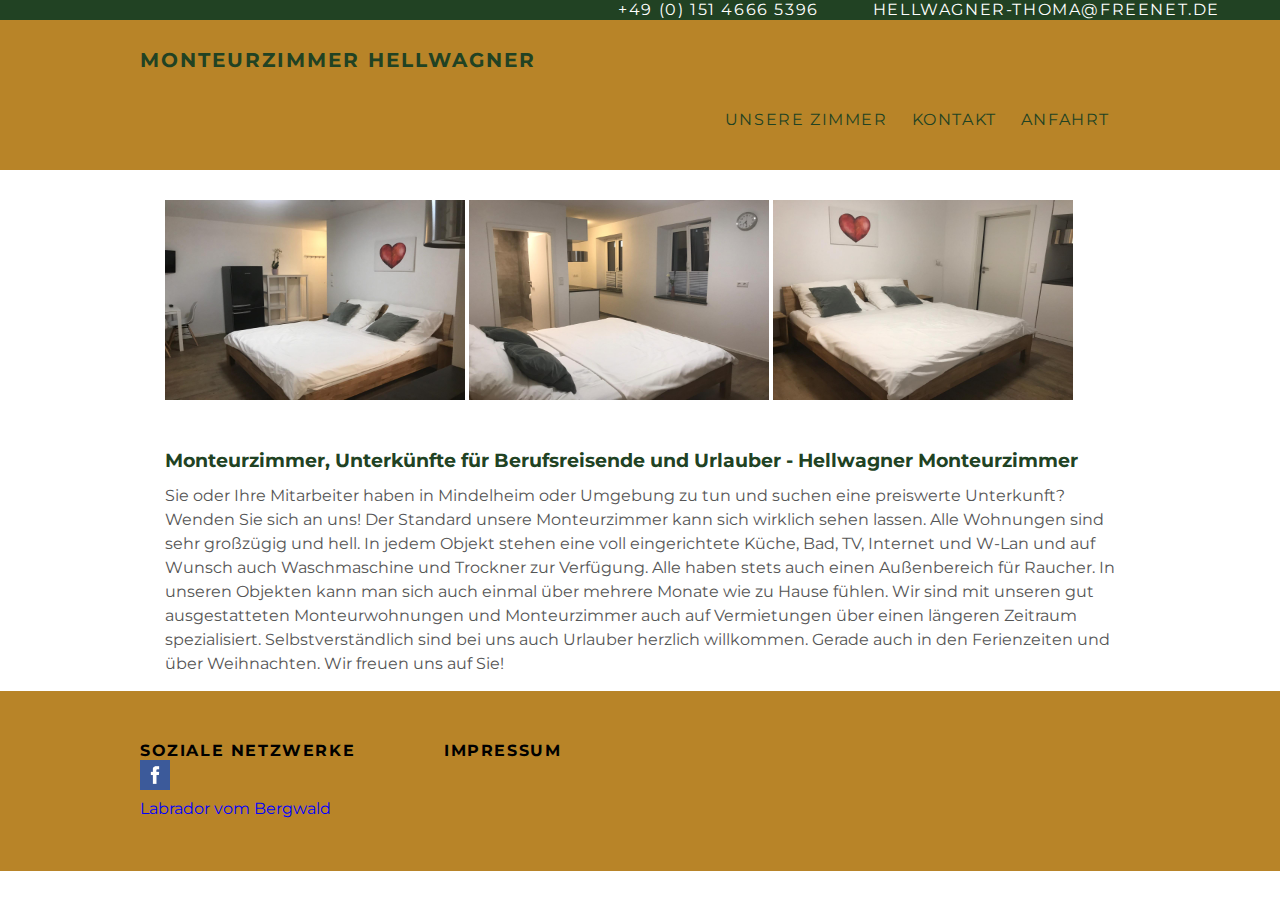
<file: index.html>
<!DOCTYPE html>
<meta charset="utf-8">
<html>
<head> <title>Monteurzimmer Hellwagner</title>
<link href="lightbox.css" rel="stylesheet">
 <link rel="stylesheet" type="text/css" href="styles.css">
 <script async src="//pagead2.googlesyndication.com/pagead/js/adsbygoogle.js"></script>
<script>
  (adsbygoogle = window.adsbygoogle || []).push({
    google_ad_client: "ca-pub-7277673251813816",
    enable_page_level_ads: true
  });
</script>
</head>
 <body>
   <div id="infodaten">
     <div class="box">
       <ul id="infodatenliste">
         <li><a href="tel:015146665396">+49 (0) 151 4666 5396</a></li>
         <li><a href="mailto:hellwagner-thoma@freenet.de">hellwagner-thoma@freenet.de</a></li>
   </div>
 </div>
   <div id="header">
  <div class="container">
   <a id="header-title" href="index.html">Monteurzimmer Hellwagner</a>
   <ul id="header-nav">
    <li><a href="unserezimmer.html">Unsere Zimmer</a></li>
    <li><a href="mailto:hellwagner-thoma@freenet.de">Kontakt</a></li>
    <li><a href="anfahrt.html">Anfahrt</a></li>
   </ul>
  </div>
 </div>
   <div id="content">
      <div id="bilder">
      <a id="bild1" href="1.png" data-lightbox="image-1" data-title="My caption"><img class="example-image" src="1.png" alt="Zimmer 1"></a>
      <a id="bild2" href="2.png" data-lightbox="image-1" data-title="My caption"><img class="example-image" src="2.png" alt="Zimmer 2"></a>
      <a id="bild3" href="3.png" data-lightbox="image-1" </a>
      <a id="bild3" href="4.png" data-lightbox="image-1" </a>
      <a id="bild3" href="5.png" data-lightbox="image-1" data-title="My caption"><img class="example-image" src="5.png" alt="Zimmer 5"></a>
    </div>
    <div class="container">
      <div class="post">
      <h3 class="post-title">Monteurzimmer, Unterkünfte für Berufsreisende und Urlauber - Hellwagner Monteurzimmer</h3>
      <div class="post-content">
       <p style="margin-bottom: 12px"><p>Sie oder Ihre Mitarbeiter haben in Mindelheim oder Umgebung zu tun und suchen eine
          preiswerte Unterkunft? Wenden Sie sich an uns! Der Standard unsere Monteurzimmer
          kann sich wirklich sehen lassen. Alle Wohnungen sind sehr großzügig und hell. In
          jedem Objekt stehen eine voll eingerichtete Küche, Bad, TV, Internet und W-Lan und
          auf Wunsch auch Waschmaschine und Trockner zur Verfügung. Alle haben stets auch einen
          Außenbereich für Raucher. In unseren Objekten kann man sich auch einmal über
          mehrere Monate wie zu Hause fühlen. Wir sind mit unseren gut ausgestatteten
          Monteurwohnungen und Monteurzimmer auch auf Vermietungen über einen längeren Zeitraum
          spezialisiert. Selbstverständlich sind bei uns auch Urlauber herzlich willkommen.
          Gerade auch in den Ferienzeiten und über Weihnachten. Wir freuen uns auf Sie!</p>
       </p>
      </div>
      </div>
    </div>
  </div>
   <div id="footer">
     <div class="container">
      <div class="column">
        <h4>Soziale Netzwerke</h4>
        <p>
         <a href="https://www.facebook.com/daniela.hellwagnerthoma" target="_blank"><img src="fb.png"></a>
         <br>
         <a href="https://www.facebook.com/Labrador-vom-Bergwaldde" target="_blank">Labrador vom Bergwald</a>
        </p>
      </div>
      <div class="column">
       <h4><a href="impressum.html" style="color: black">Impressum</h4>
      </div>
     </div>
    </div>
    <script src="lightbox-plus-jquery.js"></script>
    <script>
    lightbox.option({
      'resizeDuration': 200,
      'wrapAround': true,
      'maxWidth': 900,
    })
    </script>
 </body>
</html>
</file>
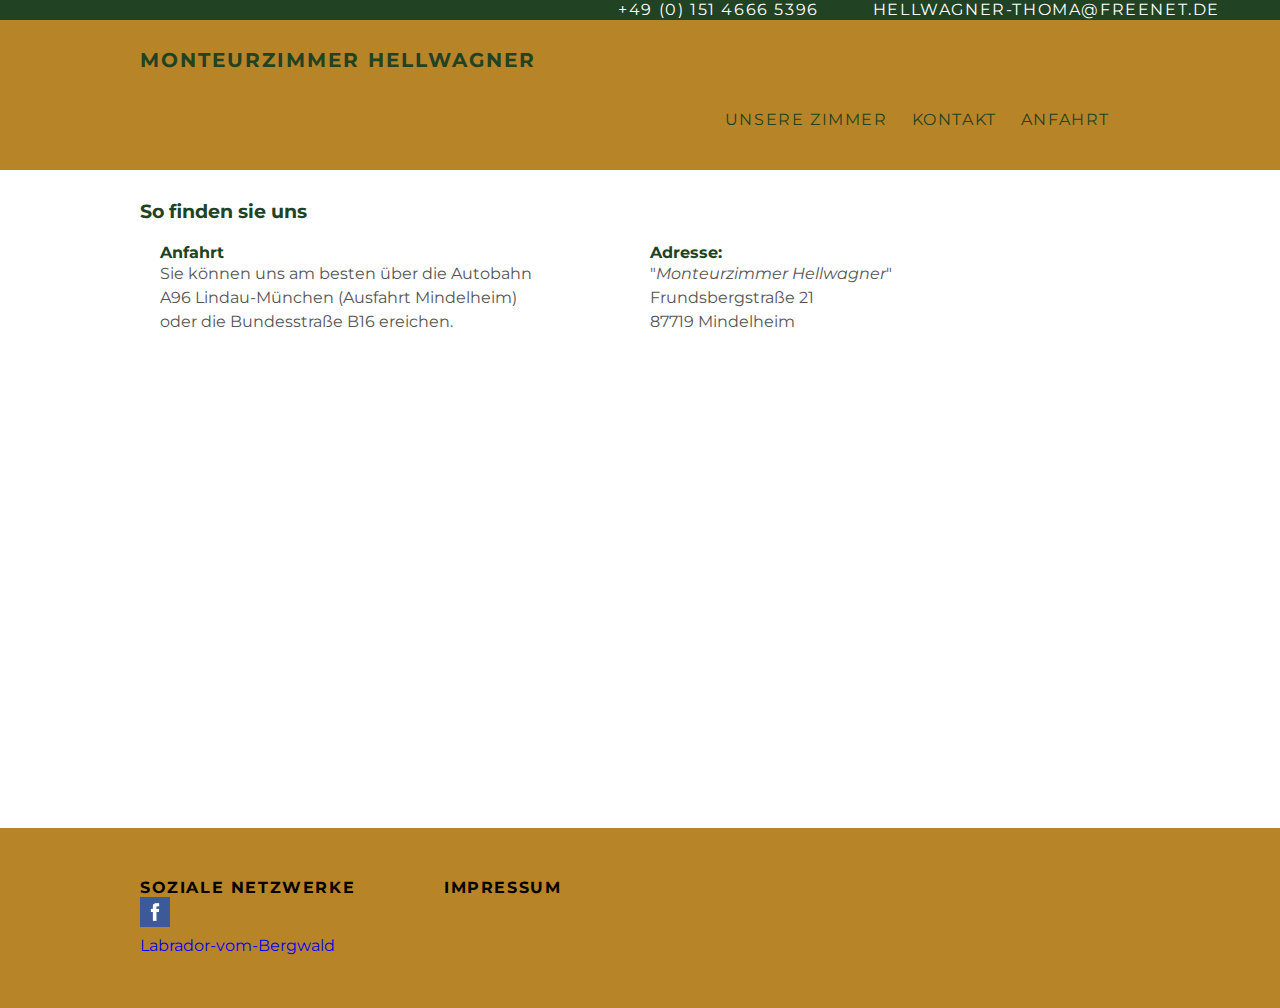
<file: anfahrt.html>
<!DOCTYPE html>
<meta charset="utf-8">
 <html>
  <head>
   <title>Monteurzimmer Hellwagner</title>
    <link rel="stylesheet" type="text/css" href="styles.css">
    <link href="lightbox.css" rel="stylesheet">
    <script async src="//pagead2.googlesyndication.com/pagead/js/adsbygoogle.js"></script>
<script>
  (adsbygoogle = window.adsbygoogle || []).push({
    google_ad_client: "ca-pub-7277673251813816",
    enable_page_level_ads: true
  });
</script>
  </head>
  <body>
    <div id="infodaten">
      <div class="box">
        <ul id="infodatenliste">
          <li><a href="tel:015146665396">+49 (0) 151 4666 5396</a></li>
          <li><a href="mailto:hellwagner-thoma@freenet.de">hellwagner-thoma@freenet.de</a></li>
    </div>
  </div>
<div id="header">
    <div class="container">
     <a id="header-title" href="index.html">Monteurzimmer Hellwagner</a>
      <ul id="header-nav">
       <li><a href="unserezimmer.html">Unsere Zimmer</a></li>
       <li><a href="mailto:hellwagner-thoma@freenet.de">Kontakt</a></li>
       <li><a href="anfahrt.html">Anfahrt</a></li>
     </ul>
    </div>
</div>
<div id="contentanfahrt">
   <div class="container">
    <div class="anfahrt">
     <h3 class="anfahrt-title">So finden sie uns</h3>
     <div class="fahrt">
      <h4>Anfahrt</h4>
      <p>
        Sie können uns am besten über die Autobahn
        <br>
         A96 Lindau-München (Ausfahrt Mindelheim)
        <br>
         oder die Bundesstraße B16 ereichen.
       </p>
     </div>
     <div class="fahrt">
      <h4>Adresse:</h4>
      <p>
        "<em>Monteurzimmer Hellwagner</em>"<br>
         Frundsbergstraße 21<br>
         87719 Mindelheim
       </p>
     </div>
     <div class"fahrt2">
      <iframe src="https://www.google.com/maps/embed?pb=!1m14!1m12!1m3!1d261621.5868587217!2d10.462813308672894!3d48.04110560990376!2m3!1f0!2f0!3f0!3m2!1i1024!2i768!4f13.1!5e0!3m2!1sde!2sde!4v1543856000606" width="600" height="450" frameborder="0" style="border:0" allowfullscreen></iframe>
     </div>
      </div>
    </div>
</div>
<div id="footer">
     <div class="container">
      <div class="column">
        <h4>Soziale Netzwerke</h4>
        <p>
         <a href="https://www.facebook.com/daniela.hellwagnerthoma" target="_blank"><img src="fb.png"></a>
         <br>
         <a href="https://www.facebook.com/Labrador-vom-Bergwaldde">Labrador-vom-Bergwald</a>
        </p>
      </div>
      <div class="column">
       <h4><a href="impressum.html" style="color: black">Impressum</h4>
      </div>
     </div>
</div>
<script src="lightbox-plus-jquery.js"></script>
<script>
lightbox.option({
  'resizeDuration': 200,
  'wrapAround': true,
  'maxWidth': 900,
})
</script>
 </body>
</html>
</file>
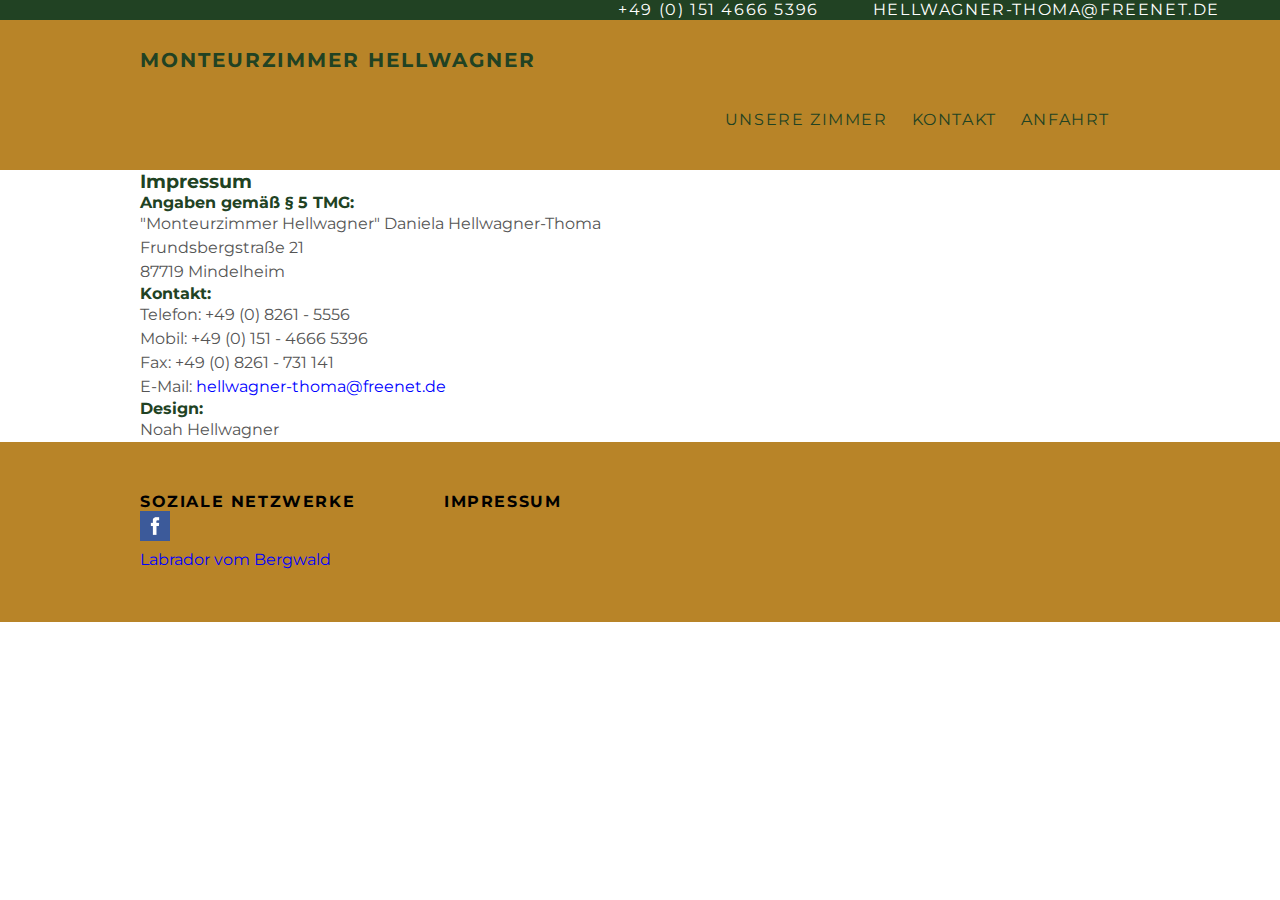
<file: impressum.html>
<!DOCTYPE html>
<meta charset="utf-8">
<html>
<head>
 <title>Monteurzimmer Hellwagner</title>
 <link rel="stylesheet" type="text/css" href="styles.css">
 <script async src="//pagead2.googlesyndication.com/pagead/js/adsbygoogle.js"></script>
<script>
  (adsbygoogle = window.adsbygoogle || []).push({
    google_ad_client: "ca-pub-7277673251813816",
    enable_page_level_ads: true
  });
</script>
</head>
 <body>
   <div id="infodaten">
     <div class="box">
       <ul id="infodatenliste">
         <li><a href="tel:015146665396">+49 (0) 151 4666 5396</a></li>
         <li><a href="mailto:hellwagner-thoma@freenet.de">hellwagner-thoma@freenet.de</a></li>
   </div>
 </div>
   <div id="header">
  <div class="container">
   <a id="header-title" href="index.html">Monteurzimmer Hellwagner</a>
   <ul id="header-nav">
    <li><a href="unserezimmer.html">Unsere Zimmer</a></li>
    <li><a href="mailto:hellwagner-thoma@freenet.de">Kontakt</a></li>
    <li><a href="anfahrt.html">Anfahrt</a></li>
   </ul>
  </div>
 </div>
   <div id="contentimpressum"></div>
    <div class="container">
      <div class="impressum">
      <h3 class="impressum-titel">Impressum</h3>
      <h4 class="impressum-angaben">Angaben gemäß § 5 TMG:</h4>
      <div class="firmendaten">
        <p>"Monteurzimmer Hellwagner" Daniela Hellwagner-Thoma</p>
        <p>Frundsbergstraße 21</p>
        <p>87719 Mindelheim</p>
      </div>
      <h4 class="impressum-kontakt">Kontakt:</h4>
      <div class="kontaktdaten">
        <p>Telefon: +49 (0) 8261 - 5556</p>
        <p>Mobil: +49 (0) 151 - 4666 5396</p>
        <p>Fax: +49 (0) 8261 - 731 141</p>
        <p>E-Mail: <a href="mailto:hellwagner-thoma@freenet.de">hellwagner-thoma@freenet.de</a></p>
      </div>
      <h4 class="impressum-design">Design:</h4>
      <div class="designer">
        <p>Noah Hellwagner</p>
      </div>
      </div>
    </div>
   <div id="footer">
     <div class="container">
      <div class="column">
        <h4>Soziale Netzwerke</h4>
        <p>
         <a href="https://www.facebook.com/daniela.hellwagnerthoma" target="_blank"><img src="fb.png"></a>
         <br>
         <a href="https://www.facebook.com/Labrador-vom-Bergwaldde">Labrador vom Bergwald</a>
        </p>
      </div>
      <div class="column">
       <h4><a href="impressum.html" style="color: black">Impressum</h4>
      </div>
     </div>
    </div>
 </body>
</html>
</file>
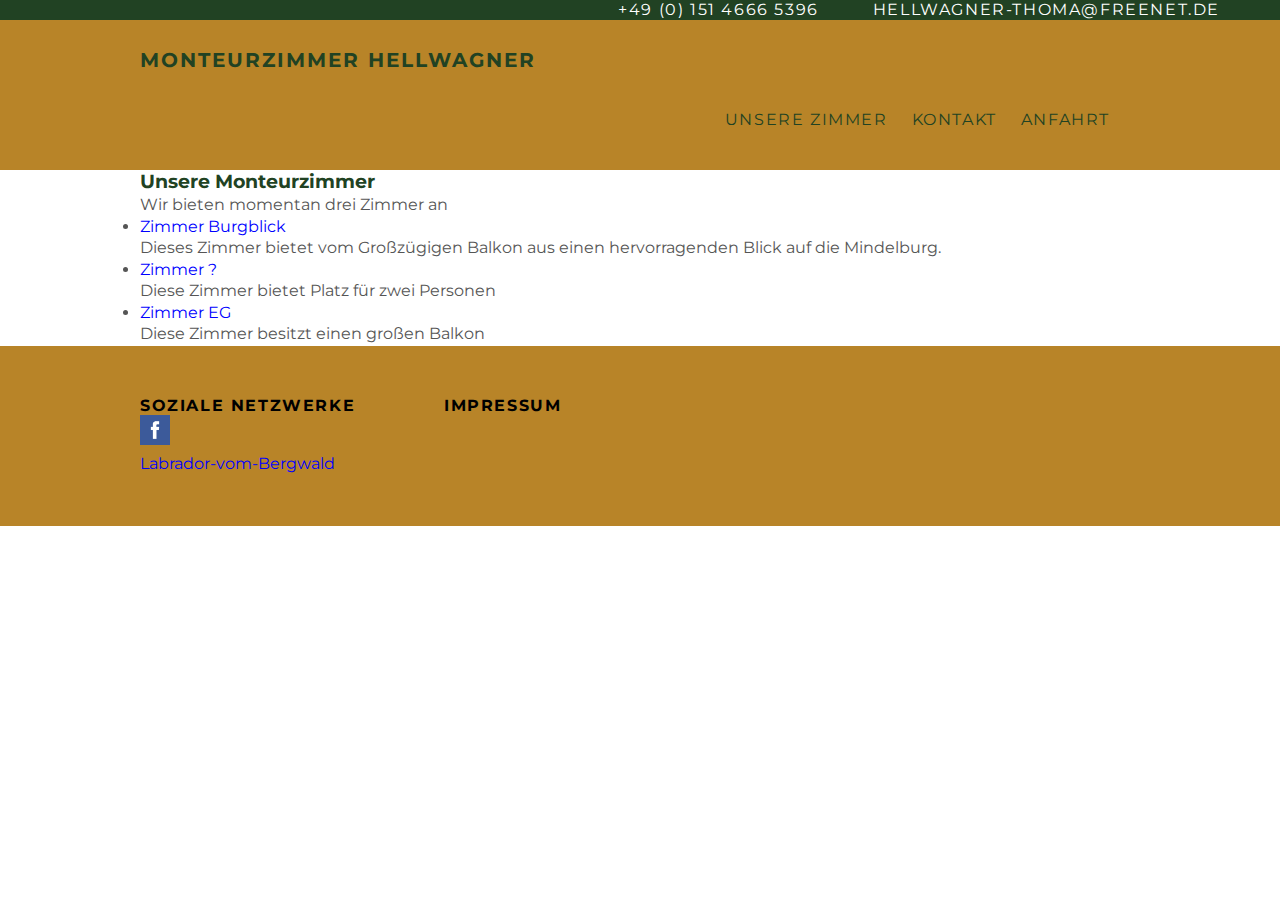
<file: unserezimmer.html>
<!DOCTYPE html>
<meta charset="utf-8">
<html>
<head>
 <title>Monteurzimmer Hellwagner</title>
 <link rel="stylesheet" type="text/css" href="styles.css">
 <script async src="//pagead2.googlesyndication.com/pagead/js/adsbygoogle.js"></script>
<script>
  (adsbygoogle = window.adsbygoogle || []).push({
    google_ad_client: "ca-pub-7277673251813816",
    enable_page_level_ads: true
  });
</script>
</head>
 <body>
   <div id="infodaten">
     <div class="box">
       <ul id="infodatenliste">
         <li><a href="tel:015146665396">+49 (0) 151 4666 5396</a></li>
         <li><a href="mailto:hellwagner-thoma@freenet.de">hellwagner-thoma@freenet.de</a></li>
   </div>
 </div>
   <div id="header">
  <div class="container">
   <a id="header-title" href="index.html">Monteurzimmer Hellwagner</a>
   <ul id="header-nav">
    <li><a href="unserezimmer.html">Unsere Zimmer</a></li>
    <li><a href="mailto:hellwagner-thoma@freenet.de">Kontakt</a></li>
    <li><a href="anfahrt.html">Anfahrt</a></li>
   </ul>
  </div>
 </div>
   <div id="contentzimmer"></div>
    <div class="container">
      <div class="about">
      <h3 class="about-title">Unsere Monteurzimmer</h3>
      <div class="about-content">
        <p>Wir bieten momentan drei Zimmer an</p>
          <ul>
            <li><a href="zimmer1.html">Zimmer Burgblick</a></li>
              <p>Dieses Zimmer bietet vom Großzügigen Balkon aus einen hervorragenden Blick auf die Mindelburg.</p>
            <li><a href="zimmer2.html">Zimmer ?</a></li>
              <p>Diese Zimmer bietet Platz für zwei Personen</p>
            <li><a href="zimmer3.html">Zimmer EG</a></li>
              <p>Diese Zimmer besitzt einen großen Balkon</p>
      </div>
      </div>
    </div>
   <div id="footer">
     <div class="container">
      <div class="column">
        <h4>Soziale Netzwerke</h4>
        <p>
         <a href="https://www.facebook.com/daniela.hellwagnerthoma" target="_blank"><img src="fb.png"></a>
         <br>
         <a href="https://www.facebook.com/Labrador-vom-Bergwaldde">Labrador-vom-Bergwald</a>
        </p>
      </div>
      <div class="column">
       <h4><a href="impressum.html" style="color: black">Impressum</h4>
      </div>
     </div>
    </div>
 </body>
</html>
</file>
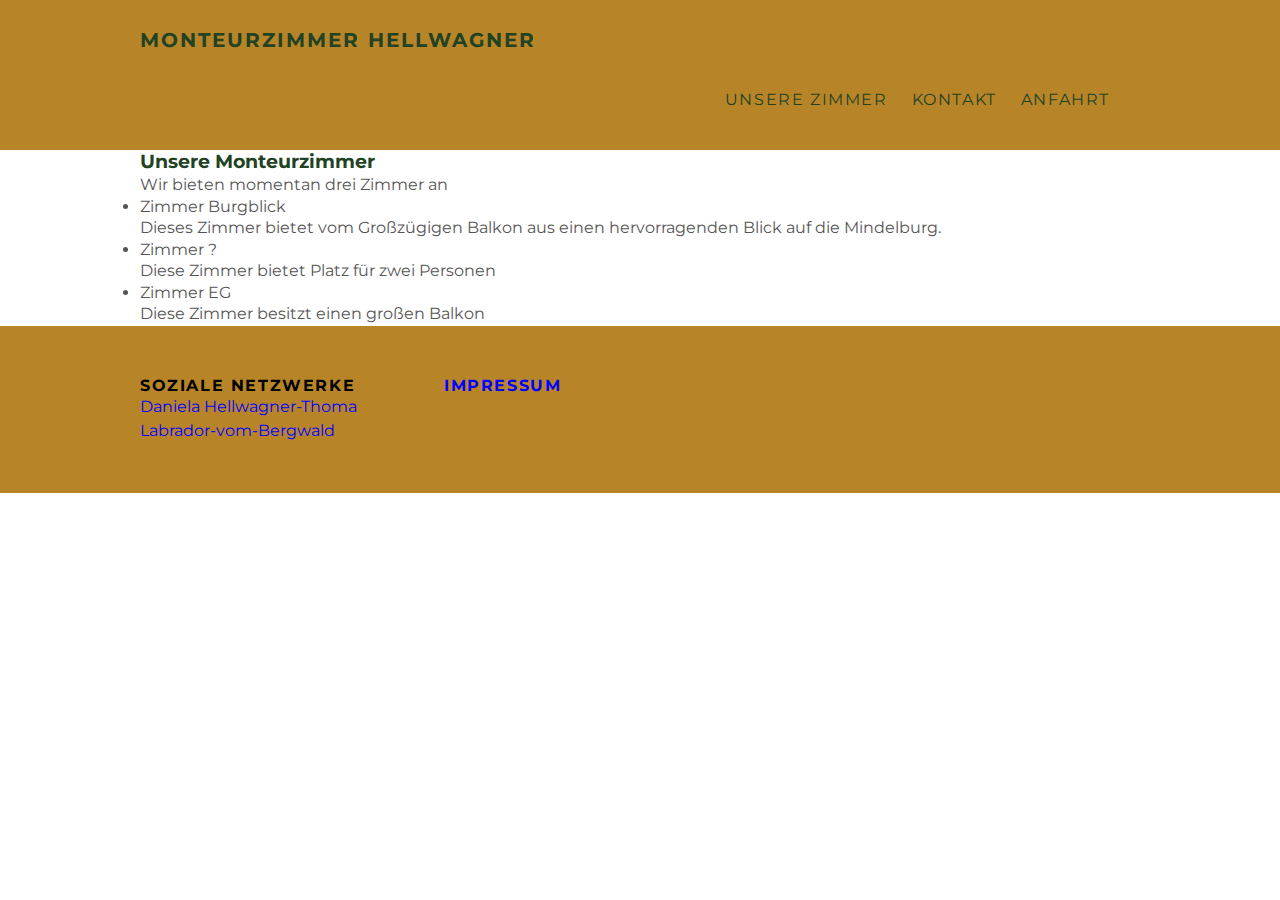
<file: zimmer1.html>
<!DOCTYPE html>
<meta charset="utf-8">
<html>
<head>
 <title>Monteurzimmer Hellwagner</title>
 <link rel="stylesheet" type="text/css" href="styles.css">
</head>
 <body>
   <div id="header">
  <div class="container">
   <a id="header-title" href="index.html">Monteurzimmer Hellwagner</a>
   <ul id="header-nav">
    <li><a href="about.html">Unsere Zimmer</a></li>
    <li><a href="mailto:hellwagner-thoma@freenet.de">Kontakt</a></li>
    <li><a href="anfahrt.html">Anfahrt</a></li>
   </ul>
  </div>
 </div>
   <div id="contentzimmer"></div>
    <div class="container">
      <div class="about">
      <h3 class="about-title">Unsere Monteurzimmer</h3>
      <div class="about-content">
        <p>Wir bieten momentan drei Zimmer an</p>
          <ul>
            <li> Zimmer Burgblick </li>
              <p>Dieses Zimmer bietet vom Großzügigen Balkon aus einen hervorragenden Blick auf die Mindelburg.</p>
            <li> Zimmer ?</li>
              <p>Diese Zimmer bietet Platz für zwei Personen</p>
            <li> Zimmer EG</li>
              <p>Diese Zimmer besitzt einen großen Balkon</p>
      </div>
      </div>
    </div>
   <div id="footer">
     <div class="container">
      <div class="column">
        <h4>Soziale Netzwerke</h4>
        <p>
         <a href="https://www.facebook.com/daniela.hellwagnerthoma">Daniela Hellwagner-Thoma</a>
         <br>
         <a href="https://www.facebook.com/Labrador-vom-Bergwaldde">Labrador-vom-Bergwald</a>
        </p>
      </div>
      <div class="column">
       <h4><a href="impressum.html">Impressum</h4>
      </div>
     </div>
    </div>
 </body>
</html>
</file>
<file: styles.css>
@import url(http://fonts.googleapis.com/css?family=Montserrat:400,700);
body {
  color: #555;
  margin: 0;
  font-family: 'Montserrat', sans-serif;
}
*{margin: 0px; padding: 0px}
#infodaten {
  background-color: #214223;
  height: 20px;
  line-height: 20px;
}
#infodaten a {
  color: white;
  text-decoration: none;
  text-transform: uppercase;
  letter-spacing: 0.1em;
}
#infodaten a:hover {
  color: black;
}
#infodatenliste {
  float: right;
  margin-right: 60px;
}
#infodatenliste li {
  display: inline;
  padding-left: 50px;
}
#header {
  background-color: #b88428;
  height: 150px;
  line-height: 80px;
}
#header a {
  color: #214223;
  text-decoration: none;
  text-transform: uppercase;
  letter-spacing: 0.1em;
}
#header a:hover {
  color: white;
}
#header-title {
  display: block;
  float: left;
  font-size: 20px;
  font-weight: bold;
}
#header-nav {
  display: block;
  float: right;
  margin-top: 60px;
  padding-right: 30px;
}
#header-nav li {
  display: inline;
  padding-left: 20px;
}
.container {
  max-width: 1000px;
  margin: 0 auto;
}
#footer {
  background-color: #b88428;
  padding: 50px 0;
}
#footer p {
  color: black;
}
#footer h4 {
  color: black;
  text-transform: uppercase;
  letter-spacing: 0.1em;
}
#footer img {
  width: 30px;
  height: 30px;
}
.column {
  min-width: 300px;
  display: inline-block;
  vertical-align: top;
}
a {
  color: blue ;
  text-decoration: none;
}
a:hover {
  color: white;
}
.post {
  max-width: 950px;
  margin: 0 auto;
  padding: 15px 0;
}
p {
  line-height: 1.5
}
h1, h2, h3, h4{
  color: #214223
}
#bilder {
  max-width: 950px;
  margin: 0 auto;
  padding: 30px 0;
}
#bild1 img {
  width: 300px;
  height: 200px;
}
#bild2 img {
  width: 300px;
  height: 200px;
}
#bild3 img {
  width: 300px;
  height: 200px;
}
.anfahrt {
  max-width: 2000px;
  margin-top: 30px;
  margin-bottom: 20px;
}
.fahrt, .fahrt2 {
  float: left;
     width: 45%;
     padding: 20px;
   }
.box:last-child {
  margin-right: 0;
}
.anfahrt img {
  width: 300px;
  height: 200px;
  margin-top: 40px;
}
</file>
